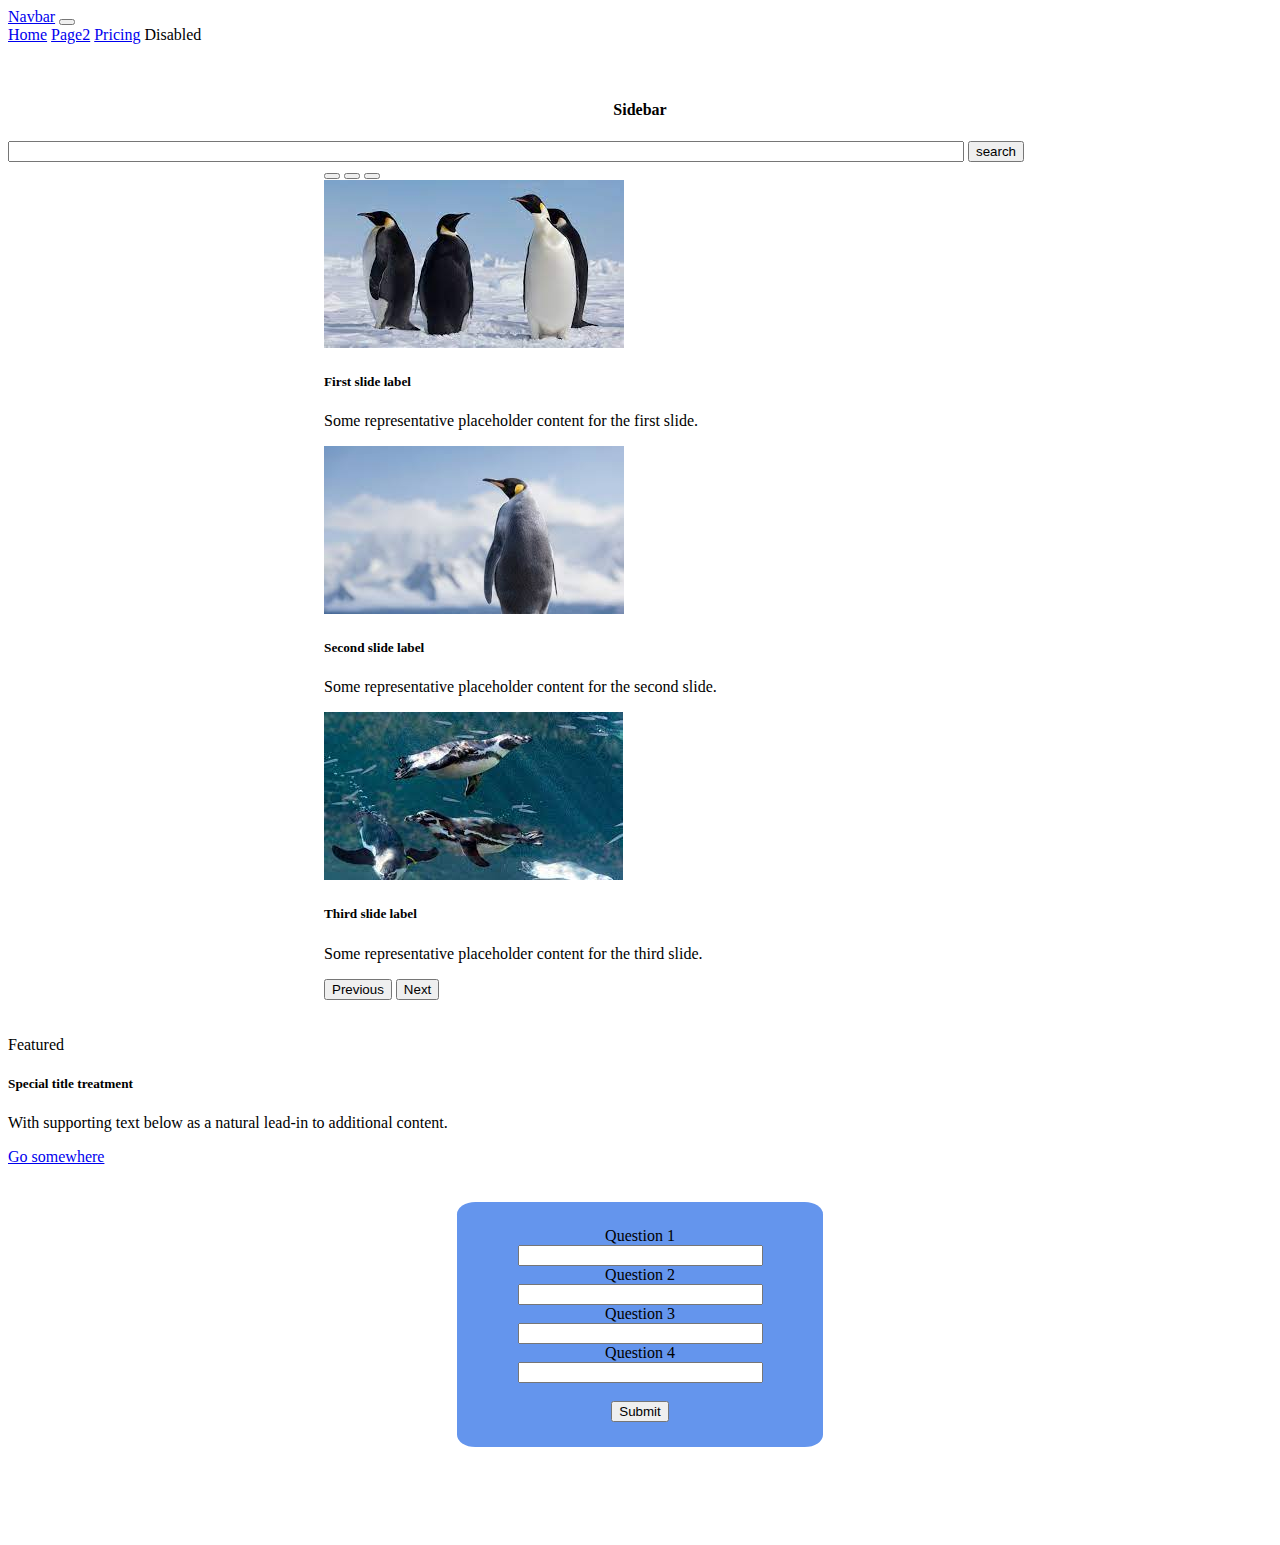
<file: index.html>
<!DOCTYPE html>
<html lang="en-us">

<head>
    <meta charset="UTF-8" />
    <!-- CSS only -->
    <link href="https://cdn.jsdelivr.net/npm/bootstrap@5.1.3/dist/css/bootstrap.min.css" rel="stylesheet" integrity="sha384-1BmE4kWBq78iYhFldvKuhfTAU6auU8tT94WrHftjDbrCEXSU1oBoqyl2QvZ6jIW3" crossorigin="anonymous">
    <link rel="stylesheet" href="./assets/css/styles.css">

    <title>Practice 1</title>
</head>

<body>
    <!--Navbar-->
    <nav class="navbar navbar-dark bg-dark navbar-expand-lg">
        <div class="container-fluid">
            <a class="navbar-brand" href="#">Navbar</a>
                <button class="navbar-toggler" type="button" data-bs-toggle="collapse" data-bs-target="#navbarNavAltMarkup" aria-controls="navbarNavAltMarkup" aria-expanded="false" aria-label="Toggle navigation">
                    <span class="navbar-toggler-icon"></span>
                </button>
            <div class="collapse navbar-collapse" id="navbarNavAltMarkup">
                <div class="navbar-nav">
                    <a class="nav-link active" aria-current="page" href="#">Home</a>
                    <a class="nav-link" href="./index2.html">Page2</a>
                    <a class="nav-link" href="#">Pricing</a>
                    <a class="nav-link disabled">Disabled</a>
                </div>
            </div>
        </div>
    </nav>
    <!--Navbar-->
    <br>
    <br>

    <!--SideBar-->
    <div id="sidebar">
      <h4 style="text-align: center;">Sidebar</h4>
      <input id="search">
      <button id="createBtn">search</button> <br>
    </div>

    
    <div id="main">
      <!--Carousel-->
      <div id="carouselExampleDark" class="carousel carousel-dark slide" data-bs-ride="carousel">
          <!--bottom buttons on images-->
          <div class="carousel-indicators">
            <button type="button" data-bs-target="#carouselExampleDark" data-bs-slide-to="0" class="active" aria-current="true" aria-label="Slide 1"></button>
            <button type="button" data-bs-target="#carouselExampleDark" data-bs-slide-to="1" aria-label="Slide 2"></button>
            <button type="button" data-bs-target="#carouselExampleDark" data-bs-slide-to="2" aria-label="Slide 3"></button>
          </div>
          <!--div that hold all other images-->
          <div class="carousel-inner">
            <!--1-->
            <div class="carousel-item active" data-bs-interval="10000">
              <img src="./assets/images/pen1.jpg" class="d-block w-100 carousel-image" alt="...">
              <div class="carousel-caption d-none d-md-block">
                <h5>First slide label</h5>
                <p>Some representative placeholder content for the first slide.</p>
              </div>
            </div>
            <!--2-->
            <div class="carousel-item" data-bs-interval="2000">
              <img src="./assets/images/pen2.jpg" class="d-block w-100 carousel-image" alt="...">
              <div class="carousel-caption d-none d-md-block">
                <h5>Second slide label</h5>
                <p>Some representative placeholder content for the second slide.</p>
              </div>
            </div>
            <!--3-->
            <div class="carousel-item">
              <img src="./assets/images/pen3.jpg" class="d-block w-100 carousel-image" alt="...">
              <div class="carousel-caption d-none d-md-block">
                <h5>Third slide label</h5>
                <p>Some representative placeholder content for the third slide.</p>
              </div>
            </div>
          </div>
          <!--arrow buttons-->
          <button class="carousel-control-prev" type="button" data-bs-target="#carouselExampleDark" data-bs-slide="prev">
            <span class="carousel-control-prev-icon" aria-hidden="true"></span>
            <span class="visually-hidden">Previous</span>
          </button>
          <button class="carousel-control-next" type="button" data-bs-target="#carouselExampleDark" data-bs-slide="next">
            <span class="carousel-control-next-icon" aria-hidden="true"></span>
            <span class="visually-hidden">Next</span>
          </button>
        </div>
        <!--Carousel-->
        <br>
        <br>
        <!--Card-->
        <div class="container">
          <div class="card">
              <div class="card-header">
              Featured
              </div>
              <div class="card-body">
              <h5 class="card-title">Special title treatment</h5>
              <p class="card-text">With supporting text below as a natural lead-in to additional content.</p>
              <!--target tells the href to open in a new tab-->
              <a href="https://www.google.com" target="_blank" class="btn btn-primary">Go somewhere</a>
              </div>
          </div>
        </div>
        <!--Card-->
        <br>
        <br>

        <div id="form">
          <form>
            <label>Question 1</label><br>
            <input id="input1"><br>
            <label>Question 2</label><br>
            <input id="input2"><br>
            <label>Question 3</label><br>
            <input id="input3"><br>
            <label>Question 4</label><br>
            <input id="input4"><br><br>
            <button id="submitbtn">Submit</button>
          </form>
        </div>
        
        <br><br>
      </div>

      <!--Footer-->
      <footer id="footer" class="bg-dark">
          <br>
          <br>
          <br>
      </footer>

    <script src="./assets/js/script.js"></script>
    <!-- JavaScript Bundle with Popper -->
    <script src="https://cdn.jsdelivr.net/npm/bootstrap@5.1.3/dist/js/bootstrap.bundle.min.js" integrity="sha384-ka7Sk0Gln4gmtz2MlQnikT1wXgYsOg+OMhuP+IlRH9sENBO0LRn5q+8nbTov4+1p" crossorigin="anonymous"></script>
</body>
</file>
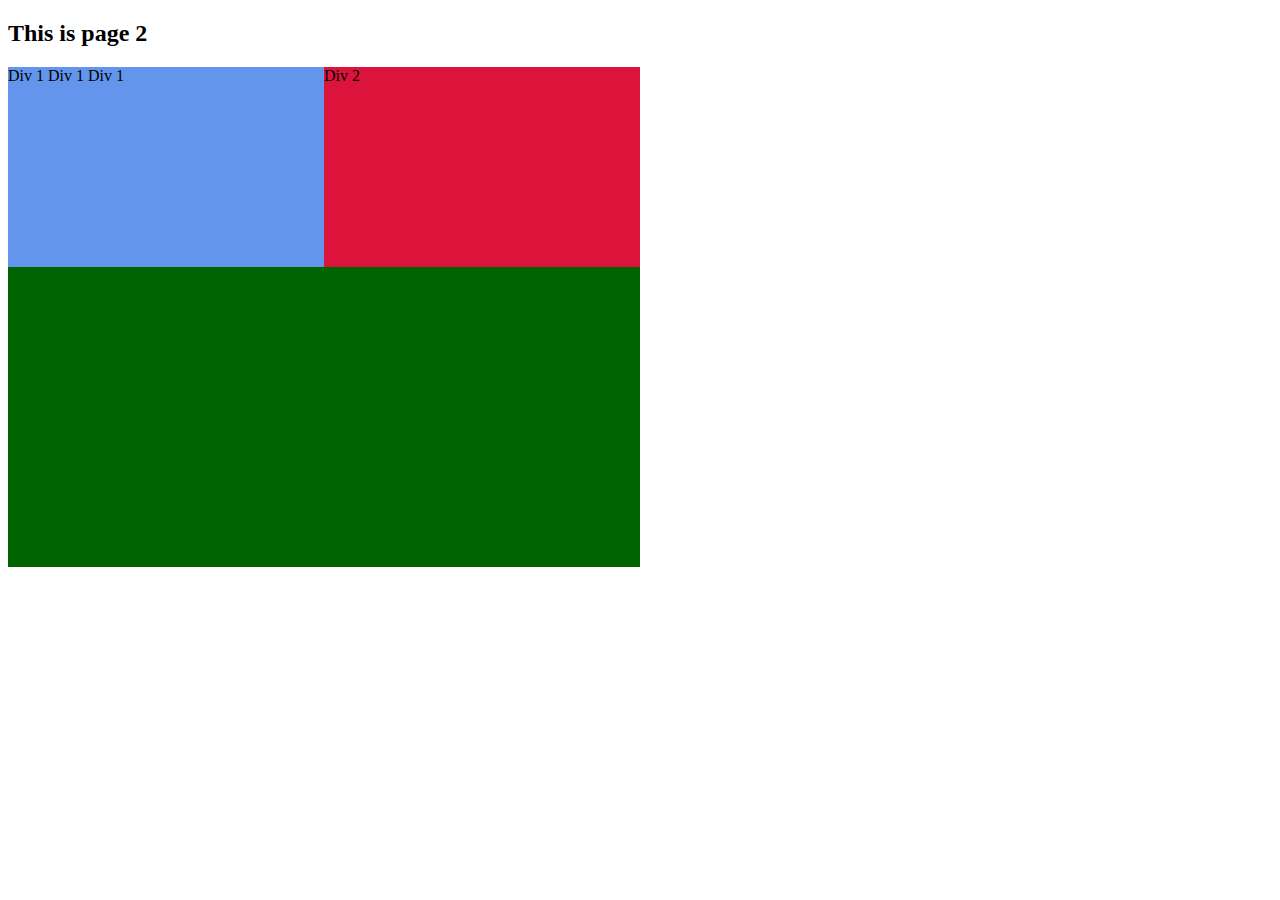
<file: index2.html>
<!DOCTYPE html>
<html lang="en-us">

<head>
    <meta charset="UTF-8" />
    <!-- CSS only -->
    <link rel="stylesheet" href="./assets/css/styles2.css">
    <title>Practice 1</title>
</head>
<body>
    <h2>This is page 2</h2>

    <div id="main">
        <div class="child" id="div1">Div 1 Div 1 Div 1</div>

        <div class="child" id="div2">Div 2</div>
    </div>
    <script src="./assets/js/script2.js"></script>
</body>
</html>
</file>
<file: assets/css/styles.css>
/* .carousel-image {
    max-width: 50%;
    margin: auto;
} */

.carousel {
    max-width: 50%;
    margin: auto;
}

#form {
    margin: auto;
    text-align: center;
    background-color: cornflowerblue;
    max-width: 25%;
    padding: 2%;
    border-radius: 5%;
}

input {
    width: 75%;
}
</file>
<file: assets/css/styles2.css>
#main {
    width: 50%;
    height: 500px;
    background-color: darkgreen;
    display: flex;
    /*overidden by flex property*/
    flex-wrap: wrap;
}

.child {
    /*applied to divs within parent div */
     /* 1 spaces divs out evenly -- 0 spaces divs by one word*/
     -ms-flex: 1;  /* IE 10 (internet explorer compatible) */  
     flex: 1;
}

#div1 {
    height: 200px;
    width: 200px;
    background-color: cornflowerblue;
}

#div2 {
    height: 200px;
    width: 200px;
    background-color: crimson;
}
</file>
